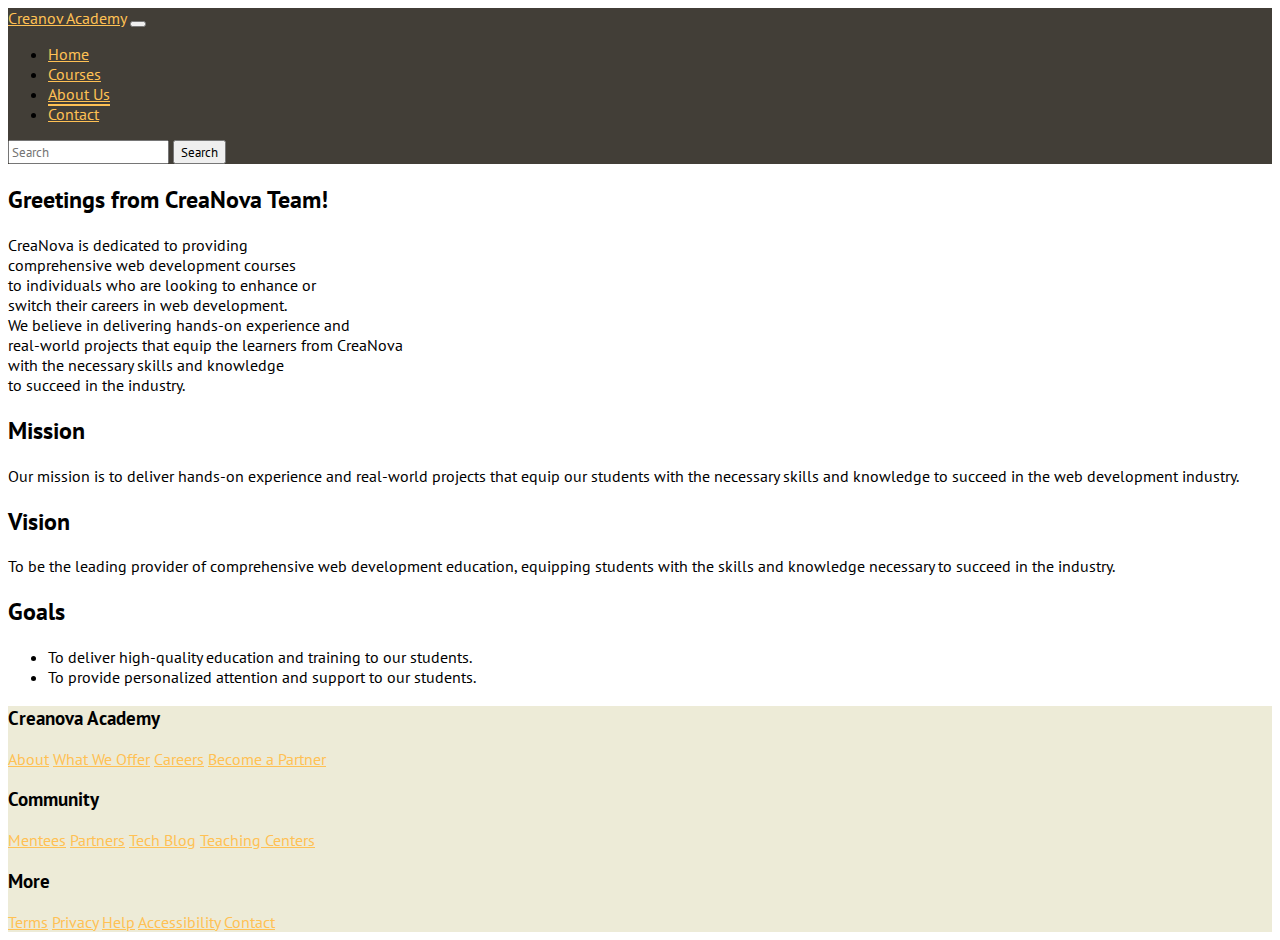
<file: about.html>
<!DOCTYPE html>
<html lang="en">
  <head>
    <meta charset="utf-8" />
    <meta name="viewport" content="width=device-width, initial-scale=1" />
    <link rel="shortcut icon" href="photos/favi-con.png" type="image/x-icon" />
    <title>CreaNova Academy</title>

    <!-- google font -->
    <link rel="preconnect" href="https://fonts.googleapis.com" />
    <link rel="preconnect" href="https://fonts.gstatic.com" crossorigin />
    <link
      href="https://fonts.googleapis.com/css2?family=PT+Sans:ital,wght@0,400;0,700;1,400;1,700&display=swap"
      rel="stylesheet"
    />

    <!-- bootstrap css cdn -->
    <link
      href="https://cdn.jsdelivr.net/npm/bootstrap@5.3.8/dist/css/bootstrap.min.css"
      rel="stylesheet"
      integrity="sha384-sRIl4kxILFvY47J16cr9ZwB07vP4J8+LH7qKQnuqkuIAvNWLzeN8tE5YBujZqJLB"
      crossorigin="anonymous"
    />
    <!-- bootstrap icon css -->
    <link
      rel="stylesheet"
      href="https://cdn.jsdelivr.net/npm/bootstrap-icons@1.13.1/font/bootstrap-icons.min.css"
    />

    <!-- external css -->
    <link rel="stylesheet" href="style.css" />
  </head>
  <body>
    <!-- navbar -->
    <nav class="navbar navbar-expand-lg bg-navbar">
      <div class="container-fluid">
        <!-- brand -->
        <a class="navbar-brand" href="index.html">Creanov Academy</a>

        <!-- toggler icon -->
        <button
          class="navbar-toggler"
          type="button"
          data-bs-toggle="collapse"
          data-bs-target="#navbarTogglerDemo02"
          aria-controls="navbarTogglerDemo02"
          aria-expanded="false"
          aria-label="Toggle navigation"
        >
          <span class="navbar-toggler-icon"></span>
        </button>
        <div class="collapse navbar-collapse" id="navbarTogglerDemo02">
          <!-- menu items -->
          <ul class="navbar-nav mx-auto mb-2 mb-lg-0">
            <li class="nav-item">
              <a class="nav-link" aria-current="page" href="index.html">Home</a>
            </li>
            <li class="nav-item">
              <a class="nav-link" href="courses.html">Courses</a>
            </li>
            <li class="nav-item">
              <a class="nav-link active" href="#">About Us</a>
            </li>
            <li class="nav-item">
              <a class="nav-link" href="contact.html">Contact</a>
            </li>
          </ul>

          <!-- search form -->
          <form class="d-flex" role="search">
            <input
              class="form-control me-2"
              type="search"
              placeholder="Search"
              aria-label="Search"
            />
            <button class="btn btn-outline-success" type="submit">
              Search
            </button>
          </form>
        </div>
      </div>
    </nav>

    <!-- Greetings from CreaNova Team! -->
    <h2 class="text-center mt-3">Greetings from CreaNova Team!</h2>
    <p class="text-center mt-5 lh-lg fs-5">
      CreaNova is dedicated to providing <br />
      comprehensive web development courses <br />
      to individuals who are looking to enhance or <br />
      switch their careers in web development. <br />
      We believe in delivering hands-on experience and <br />
      real-world projects that equip the learners from CreaNova <br />
      with the necessary skills and knowledge <br />
      to succeed in the industry. <br />
    </p>
    <section id="student reviews" class="py-2">
      <div class="container">
        <div class="row">
          <div class="col-md-4 mt-2">
            <h2>Mission</h2>
            <p>
              Our mission is to deliver hands-on experience and real-world
              projects that equip our students with the necessary skills and
              knowledge to succeed in the web development industry.
            </p>
          </div>
          <div class="col-md-4 mt-2">
            <h2>Vision</h2>
            <p>
              To be the leading provider of comprehensive web development
              education, equipping students with the skills and knowledge
              necessary to succeed in the industry.
            </p>
          </div>
          <div class="col-md-4 mt-2">
            <h2>Goals</h2>
            <ul>
              <li>
                To deliver high-quality education and training to our students.
              </li>
              <li>
                To provide personalized attention and support to our students.
              </li>
            </ul>
          </div>
        </div>
      </div>
    </section>

    <!-- footer section -->
    <footer>
      <div class="container">
        <div class="row">
          <div class="col-md-4 py-4 text-center text-md-start">
            <div>
              <h3 class="h5 mb-2">Creanova Academy</h3>
              <a href="#" class="text-decoration-none d-block mb-1">About</a>
              <a href="#" class="text-decoration-none d-block mb-1"
                >What We Offer</a
              >
              <a href="#" class="text-decoration-none d-block mb-1">Careers</a>
              <a href="#" class="text-decoration-none d-block mb-1"
                >Become a Partner</a
              >
            </div>
          </div>
          <div class="col-md-4 py-4 text-center text-md-start">
            <div>
              <h3 class="h5 mb-2">Community</h3>
              <a href="#" class="text-decoration-none d-block mb-1">Mentees</a>
              <a href="#" class="text-decoration-none d-block mb-1">Partners</a>
              <a href="#" class="text-decoration-none d-block mb-1"
                >Tech Blog</a
              >
              <a href="#" class="text-decoration-none d-block mb-1"
                >Teaching Centers</a
              >
            </div>
          </div>
          <div class="col-md-4 py-4 text-center text-md-start">
            <div>
              <h3 class="h5 mb-2">More</h3>
              <a href="#" class="text-decoration-none d-block mb-1">Terms</a>
              <a href="#" class="text-decoration-none d-block mb-1">Privacy</a>
              <a href="#" class="text-decoration-none d-block mb-1">Help</a>
              <a href="#" class="text-decoration-none d-block mb-1"
                >Accessibility</a
              >
              <a href="#" class="text-decoration-none d-block mb-1">Contact</a>
            </div>
          </div>
        </div>
      </div>
    </footer>
  </body>
</html>
</file>
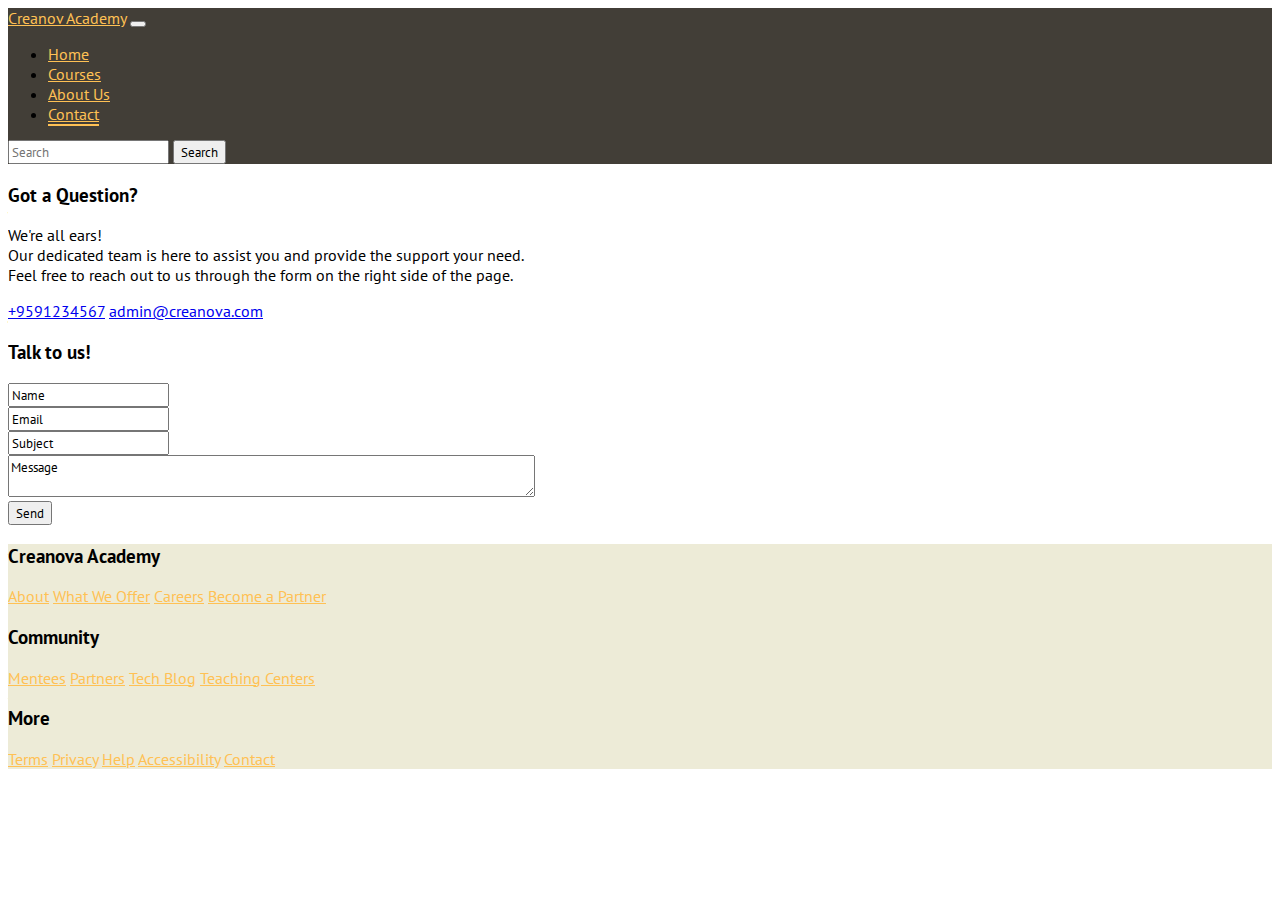
<file: contact.html>
<!DOCTYPE html>
<html lang="en">
  <head>
    <meta charset="utf-8" />
    <meta name="viewport" content="width=device-width, initial-scale=1" />
    <link rel="shortcut icon" href="photos/favi-con.png" type="image/x-icon" />
    <title>CreaNova Academy</title>

    <!-- google font -->
    <link rel="preconnect" href="https://fonts.googleapis.com" />
    <link rel="preconnect" href="https://fonts.gstatic.com" crossorigin />
    <link
      href="https://fonts.googleapis.com/css2?family=PT+Sans:ital,wght@0,400;0,700;1,400;1,700&display=swap"
      rel="stylesheet"
    />

    <!-- bootstrap css cdn -->
    <link
      href="https://cdn.jsdelivr.net/npm/bootstrap@5.3.8/dist/css/bootstrap.min.css"
      rel="stylesheet"
      integrity="sha384-sRIl4kxILFvY47J16cr9ZwB07vP4J8+LH7qKQnuqkuIAvNWLzeN8tE5YBujZqJLB"
      crossorigin="anonymous"
    />
    <!-- bootstrap icon css -->
    <link
      rel="stylesheet"
      href="https://cdn.jsdelivr.net/npm/bootstrap-icons@1.13.1/font/bootstrap-icons.min.css"
    />

    <!-- external css -->
    <link rel="stylesheet" href="style.css" />
  </head>
  <body>
    <!-- navbar -->
    <nav class="navbar navbar-expand-lg bg-navbar">
      <div class="container-fluid">
        <!-- brand -->
        <a class="navbar-brand" href="index.html">Creanov Academy</a>

        <!-- toggler icon -->
        <button
          class="navbar-toggler"
          type="button"
          data-bs-toggle="collapse"
          data-bs-target="#navbarTogglerDemo02"
          aria-controls="navbarTogglerDemo02"
          aria-expanded="false"
          aria-label="Toggle navigation"
        >
          <span class="navbar-toggler-icon"></span>
        </button>
        <div class="collapse navbar-collapse" id="navbarTogglerDemo02">
          <!-- menu items -->
          <ul class="navbar-nav mx-auto mb-2 mb-lg-0">
            <li class="nav-item">
              <a class="nav-link" aria-current="page" href="index.html">Home</a>
            </li>
            <li class="nav-item">
              <a class="nav-link" href="courses.html">Courses</a>
            </li>
            <li class="nav-item">
              <a class="nav-link" href="about.html">About Us</a>
            </li>
            <li class="nav-item">
              <a class="nav-link active" href="#">Contact</a>
            </li>
          </ul>

          <!-- search form -->
          <form class="d-flex" role="search">
            <input
              class="form-control me-2"
              type="search"
              placeholder="Search"
              aria-label="Search"
            />
            <button class="btn btn-outline-success" type="submit">
              Search
            </button>
          </form>
        </div>
      </div>
    </nav>

    <section>
      <div class="container">
        <div class="row">
          <div class="col-md-6">
            <h3 class="ms-5 mt-5">Got a Question?</h3>
            <p class="ms-5 mt-5 lh-lg">
              We're all ears! <br />
              Our dedicated team is here to assist you and provide the support
              your need. <br />
              Feel free to reach out to us through the form on the right side of
              the page. <br />
            </p>
            <a href="#" class="ms-5 mt-2 d-block pb-3">+9591234567</a>
            <a href="#" class="ms-5 mt-5">admin&#64;creanova.com</a>
          </div>

          <div class="col-md-6">
            <h3 class="ms-4 mt-5">Talk to us!</h3>
            <form>
              <div class="mb-3 ms-4 mt-5">
                <input type="text" class="form-control" value="Name" />
              </div>
              <div class="mb-3 ms-4 mt-2">
                <input type="email" class="form-control" value="Email" />
              </div>
              <div class="mb-3 ms-4 mt-2">
                <input type="text" class="form-control" value="Subject" />
              </div>
              <div class="mb-3 ms-4 mt-2">
                <textarea name="" id="" cols="72px">Message</textarea>
              </div>
              <div class="mb-3 ms-4 mt-2">
                <input type="submit" value="Send" />
              </div>
            </form>
          </div>
        </div>
      </div>
    </section>
    <!-- footer section -->
    <footer class="mt-5">
      <div class="container">
        <div class="row">
          <div class="col-md-4 py-4 text-center text-md-start">
            <div>
              <h3 class="h5 mb-2">Creanova Academy</h3>
              <a href="#" class="text-decoration-none d-block mb-1">About</a>
              <a href="#" class="text-decoration-none d-block mb-1"
                >What We Offer</a
              >
              <a href="#" class="text-decoration-none d-block mb-1">Careers</a>
              <a href="#" class="text-decoration-none d-block mb-1"
                >Become a Partner</a
              >
            </div>
          </div>
          <div class="col-md-4 py-4 text-center text-md-start">
            <div>
              <h3 class="h5 mb-2">Community</h3>
              <a href="#" class="text-decoration-none d-block mb-1">Mentees</a>
              <a href="#" class="text-decoration-none d-block mb-1">Partners</a>
              <a href="#" class="text-decoration-none d-block mb-1"
                >Tech Blog</a
              >
              <a href="#" class="text-decoration-none d-block mb-1"
                >Teaching Centers</a
              >
            </div>
          </div>
          <div class="col-md-4 py-4 text-center text-md-start">
            <div>
              <h3 class="h5 mb-2">More</h3>
              <a href="#" class="text-decoration-none d-block mb-1">Terms</a>
              <a href="#" class="text-decoration-none d-block mb-1">Privacy</a>
              <a href="#" class="text-decoration-none d-block mb-1">Help</a>
              <a href="#" class="text-decoration-none d-block mb-1"
                >Accessibility</a
              >
              <a href="#" class="text-decoration-none d-block mb-1">Contact</a>
            </div>
          </div>
        </div>
      </div>
    </footer>
    <!-- bootstrap js cdn -->
    <script
      src="https://cdn.jsdelivr.net/npm/bootstrap@5.3.8/dist/js/bootstrap.bundle.min.js"
      integrity="sha384-FKyoEForCGlyvwx9Hj09JcYn3nv7wiPVlz7YYwJrWVcXK/BmnVDxM+D2scQbITxI"
      crossorigin="anonymous"
    ></script>
  </body>
</html>
</file>
<file: style.css>
* {
  font-family: "PT Sans", sans-serif;
}

/* navbar */
.bg-navbar {
  background-color: #423E37;
}

.bg-navbar a, .bg-navbar a:hover, footer a {
  color: #ffc154;
}

.active, .navbar-nav a:hover {
  color: #ffc154 !important;
  border-bottom: 2px solid #ffc154;
}

/* carousel */
.carousel-caption {
  background-color: rgba(0, 0, 0, 0.5);
  /* opacity: 0.5; */
}

footer {
  background-color: #edebd7;
}
</file>
